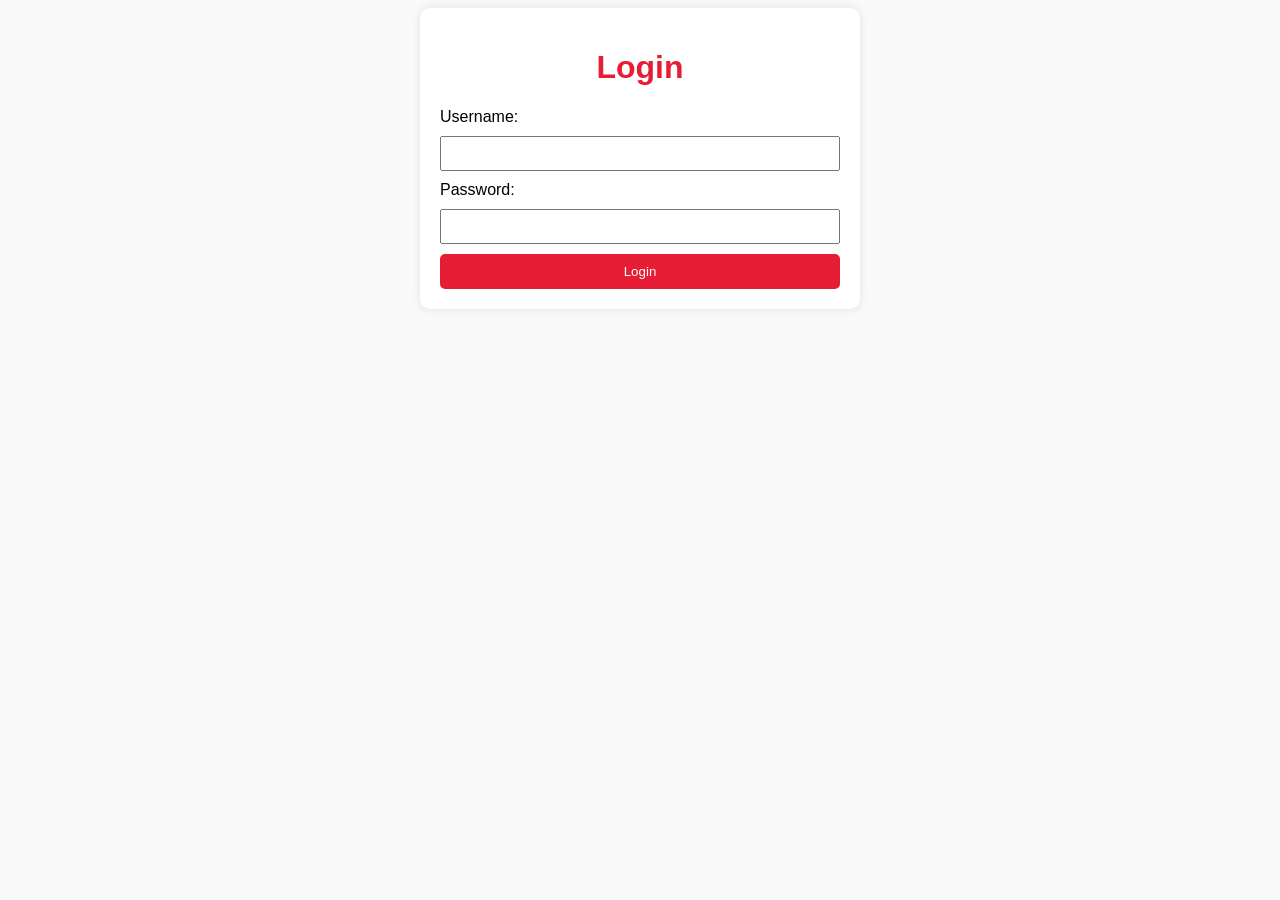
<file: convite/index.html>
<!DOCTYPE html>
<html lang="en">
<head>
  <meta charset="UTF-8">
  <meta http-equiv="X-UA-Compatible" content="IE=edge">
  <meta name="viewport" content="width=device-width, initial-scale=1.0">
  <title>Página de Login</title>
  <style>
    body {
      font-family: Arial, sans-serif;
      background-color: #f9f9f9;
    }

    .container {
      max-width: 400px;
      margin: 0 auto;
      padding: 20px;
      background-color: #fff;
      border-radius: 10px;
      box-shadow: 0 0 10px rgba(0, 0, 0, 0.1);
    }

    h1 {
      text-align: center;
      color: #e71d36;
    }

    form {
      margin-top: 20px;
      display: flex;
      flex-direction: column;
    }

    label {
      margin-bottom: 10px;
    }

    input {
      padding: 8px;
      margin-bottom: 10px;
    }

    button {
      padding: 10px;
      background-color: #e71d36;
      color: #fff;
      border: none;
      border-radius: 5px;
      cursor: pointer;
    }

    button:hover {
      background-color: #b50026;
    }
  </style>
</head>
<body>
  <div class="container">
    <h1>Login</h1>
    <form>
      <label for="username">Username:</label>
      <input type="text" id="username" required>
      <label for="password">Password:</label>
      <input type="password" id="password" required>
      <button type="submit">Login</button>
    </form>
  </div>

  <script>
    var form = document.querySelector('form');
    form.addEventListener('submit', function(event) {
      event.preventDefault(); // Impede o envio padrão do formulário

      // Verifique as credenciais do usuário
      var username = document.getElementById('username').value;
      var password = document.getElementById('password').value;

      // Aqui você pode fazer a validação das credenciais
      // e decidir se o login foi bem-sucedido ou não

      // Exemplo básico: verificando se o username é "admin" e a senha é "123456"
      if (username === 'luiza' && password === 'gatinha') {
        // Redireciona para a página secreta
        window.location.href = 'pagina_secreta.html';
      } else {
        alert('Credenciais inválidas. Por favor, tente novamente.');
      }
    });
  </script>
</body>
</html>
</file>
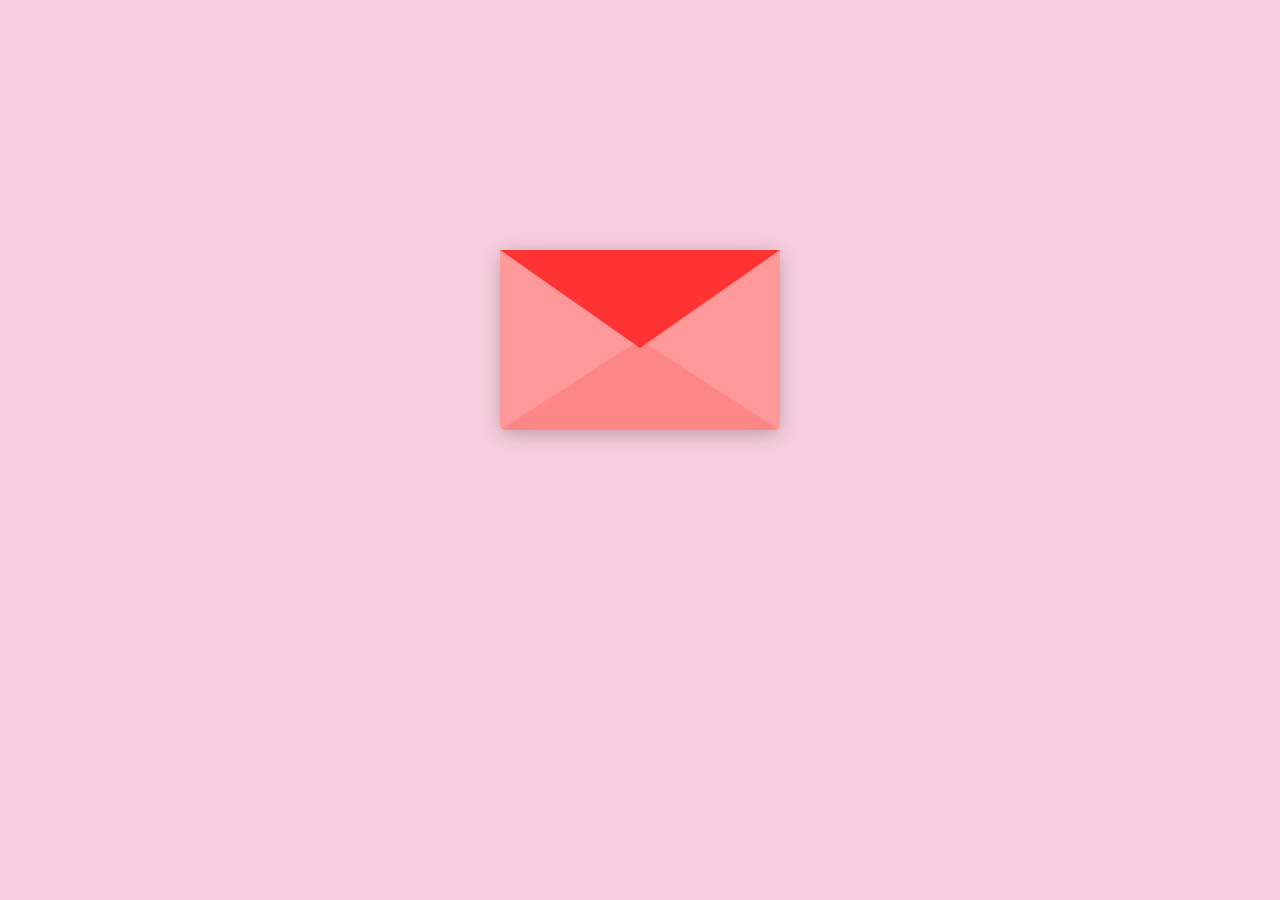
<file: julia/index.html>
<!DOCTYPE html>
<html lang="en">
<head>
<meta charset="UTF-8">
<title>Carta pra minha princesa</title>
<link rel="stylesheet" href="./style.css">
</head>
<body>
<div class="happy-message" id="happy-message">
    <img src="./img/bb9eec3cf13ac96ee3e10b353d8931ea.gif" alt="">
    <p class="valentine">Então vamos ver um filminho hoje!</p>
</div> 
<div class="envlope-wrapper">
    <div id="envelope" class="close">
        <div class="front flap"></div>
        <div class="front pocket"></div>
        <div class="letter">
            <p class="words line1">Oi Julia,</p>
            <p class="words line2">Te acho muito linda</p>
            <p class="words line3">Me da uma chance?</p>
            <p class="words line4">Lorenzo</p>
        </div>
        <div class="hearts">
            <div class="heart a1"></div>
            <div class="heart a2"></div>
            <div class="heart a3"></div>
        </div>
    </div>
</div>
<div class="reset valentine-button" id="button-container" style="display: none;">
    <button id="open">Sim</button>
    <button id="reset">Não</button>
</div>
<script src='https://cdnjs.cloudflare.com/ajax/libs/jquery/3.5.1/jquery.min.js'></script>
<script src="./script.js"></script>

</body>
</html>
</file>
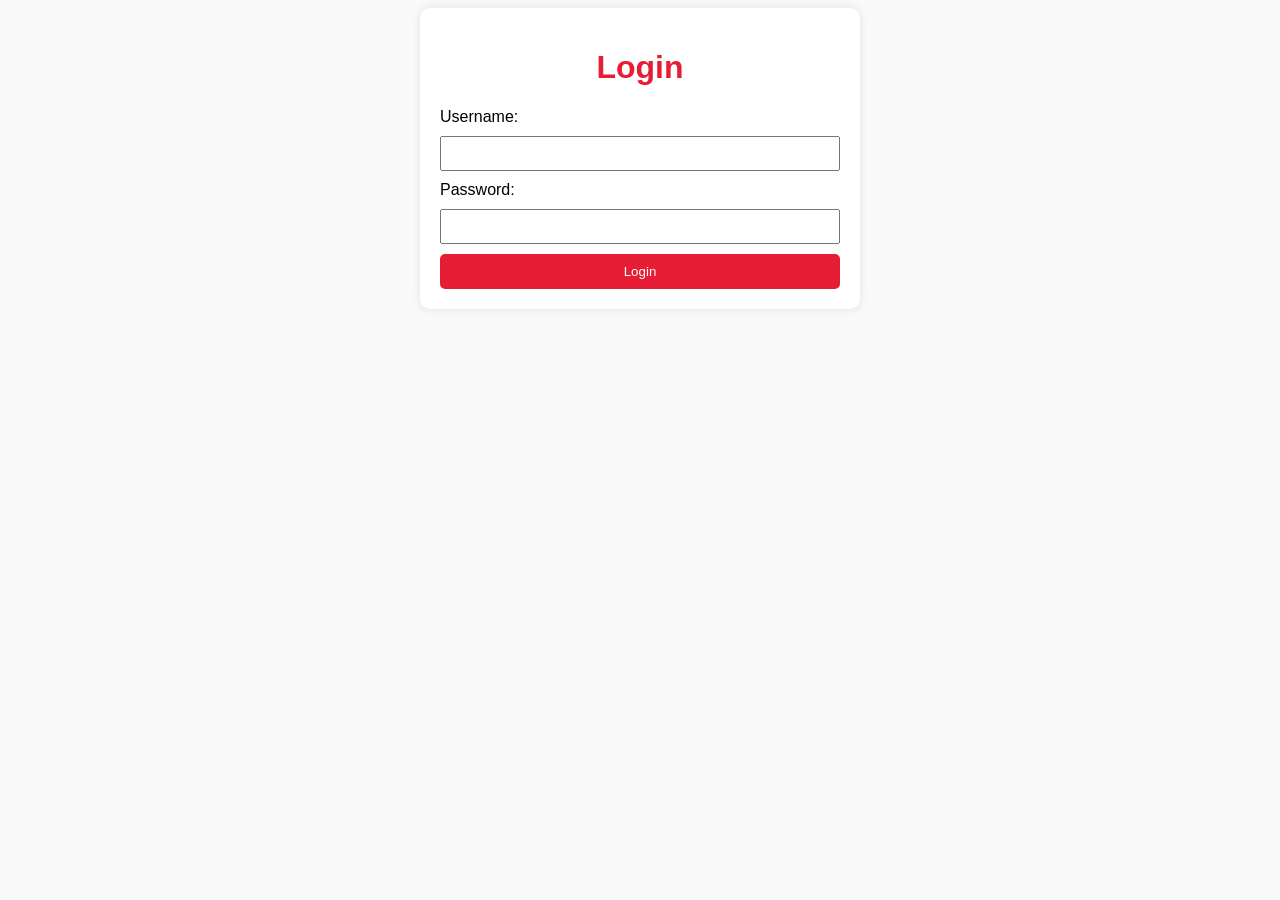
<file: convite/index2.html>
<!DOCTYPE html>
<html lang="en">
<head>
  <meta charset="UTF-8">
  <meta http-equiv="X-UA-Compatible" content="IE=edge">
  <meta name="viewport" content="width=device-width, initial-scale=1.0">
  <title>Página de Login</title>
  <style>
    body {
      font-family: Arial, sans-serif;
      background-color: #f9f9f9;
    }

    .container {
      max-width: 400px;
      margin: 0 auto;
      padding: 20px;
      background-color: #fff;
      border-radius: 10px;
      box-shadow: 0 0 10px rgba(0, 0, 0, 0.1);
    }

    h1 {
      text-align: center;
      color: #e71d36;
    }

    form {
      margin-top: 20px;
      display: flex;
      flex-direction: column;
    }

    label {
      margin-bottom: 10px;
    }

    input {
      padding: 8px;
      margin-bottom: 10px;
    }

    button {
      padding: 10px;
      background-color: #e71d36;
      color: #fff;
      border: none;
      border-radius: 5px;
      cursor: pointer;
    }

    button:hover {
      background-color: #b50026;
    }
  </style>
</head>
<body>
  <div class="container">
    <h1>Login</h1>
    <form>
      <label for="username">Username:</label>
      <input type="text" id="username" required>
      <label for="password">Password:</label>
      <input type="password" id="password" required>
      <button type="submit">Login</button>
    </form>
  </div>

  <script>
    var form = document.querySelector('form');
    form.addEventListener('submit', function(event) {
      event.preventDefault(); // Impede o envio padrão do formulário

      // Verifique as credenciais do usuário
      var username = document.getElementById('username').value;
      var password = document.getElementById('password').value;

      // Aqui você pode fazer a validação das credenciais
      // e decidir se o login foi bem-sucedido ou não

      // Exemplo básico: verificando se o username é "admin" e a senha é "123456"
      if (username === 'admin' && password === '123456') {
        // Redireciona para a página secreta
        window.location.href = 'pagina_secreta.html';
      } else {
        alert('Credenciais inválidas. Por favor, tente novamente.');
      }
    });
  </script>
</body>
</html>
</file>
<file: julia/style.css>
body {
  background-color: #f7cedd;
}

#envelope {
  margin: 100px;
  position: relative;
  width: 280px;
  height: 180px;
  border-bottom-left-radius: 6px;
  border-bottom-right-radius: 6px;
  margin-left: auto;
  margin-right: auto;
  top: 150px;
  background-color: #f9c5c8;
  box-shadow: 0 4px 20px rgba(0, 0, 0, 0.2);
}

.front {
  position: absolute;
  width: 0;
  height: 0;
  z-index: 3;
}

.flap {
  border-left: 140px solid transparent;
  border-right: 140px solid transparent;
  border-bottom: 82px solid transparent;
  /* a little smaller */
  border-top: 98px solid #ff3333;
  /* a little larger */
  transform-origin: top;
  pointer-events: none;
}

.pocket {
  border-left: 140px solid #ff9999;
  border-right: 140px solid #ff9999;
  border-bottom: 90px solid #fd8787;
  border-top: 90px solid transparent;
  border-bottom-left-radius: 6px;
  border-bottom-right-radius: 6px;
}

.letter {
  position: relative;
  background-color: #f9c5c8;
  width: 90%;
  margin-left: auto;
  margin-right: auto;
  height: 90%;
  top: 5%;
  border-radius: 6px;
  box-shadow: 0 2px 26px rgba(0, 0, 0, 0.12);
}

.letter:after {
  content: "";
  position: absolute;
  top: 0;
  bottom: 0;
  left: 0;
  right: 0;
}

.words {
  position: absolute;
  left: 10%;
  width: 80%;
  height: 14%;
  font-size: 15px;
  font-family: Arial, Helvetica, sans-serif;
  color: black;
}

.words.line1 {
  top: 15%;
  width: 70%;
  height: 7%;
}

.words.line2 {
  top: 30%;
}

.words.line3 {
  top: 45%;
}

.words.line4 {
  top: 70%;
  text-align: center;
}


.open .flap {
  transform: rotateX(180deg);
  transition: transform 0.4s ease, z-index 0.6s;
  z-index: 1;
}

.close .flap {
  transform: rotateX(0deg);
  transition: transform 0.4s 0.6s ease, z-index 1s;
  z-index: 5;
}

.close .letter {
  transform: translateY(0px);
  transition: transform 0.4s ease, z-index 1s;
  z-index: 1;
}

.open .letter {
  transform: translateY(-130px);
  transition: transform 0.4s 0.6s ease, z-index 0.6s;
  z-index: 2;
}

.hearts {
  position: absolute;
  top: 90px;
  left: 0;
  right: 0;
  z-index: 2;
}

.heart {
  position: absolute;
  bottom: 0;
  right: 10%;
  pointer-events: none;
}

.heart:before,
.heart:after {
  position: absolute;
  content: "";
  left: 50px;
  top: 0;
  width: 50px;
  height: 80px;
  background: #D00000;
  border-radius: 50px 50px 0 0;
  transform: rotate(-45deg);
  transform-origin: 0 100%;
  pointer-events: none;
}

.heart:after {
  left: 0;
  transform: rotate(45deg);
  transform-origin: 100% 100%;
}

.close .heart {
  opacity: 0;
  -webkit-animation: none;
  animation: none;
}

.a1 {
  left: 20%;
  transform: scale(0.6);
  opacity: 1;
  -webkit-animation: slideUp 4s linear 1, sideSway 2s ease-in-out 4 alternate;
  -moz-animation: slideUp 4s linear 1, sideSway 2s ease-in-out 4 alternate;
  -webkit-animation-fill-mode: forwards;
  animation-fill-mode: forwards;
  -webkit-animation-delay: 0.7s;
  animation-delay: 0.7s;
}

.a2 {
  left: 55%;
  transform: scale(1);
  opacity: 1;
  -webkit-animation: slideUp 5s linear 1, sideSway 4s ease-in-out 2 alternate;
  -moz-animation: slideUp 5s linear 1, sideSway 4s ease-in-out 2 alternate;
  -webkit-animation-fill-mode: forwards;
  animation-fill-mode: forwards;
  -webkit-animation-delay: 0.7s;
  animation-delay: 0.7s;
}

.a3 {
  left: 10%;
  transform: scale(0.8);
  opacity: 1;
  -webkit-animation: slideUp 7s linear 1, sideSway 2s ease-in-out 6 alternate;
  -moz-animation: slideUp 7s linear 1, sideSway 2s ease-in-out 6 alternate;
  -webkit-animation-fill-mode: forwards;
  animation-fill-mode: forwards;
  -webkit-animation-delay: 0.7s;
  animation-delay: 0.7s;
}

@-webkit-keyframes slideUp {
  0% {
      top: 0;
  }

  100% {
      top: -600px;
  }
}

@keyframes slideUp {
  0% {
      top: 0;
  }

  100% {
      top: -600px;
  }
}

@-webkit-keyframes sideSway {
  0% {
      margin-left: 0px;
  }

  100% {
      margin-left: 50px;
  }
}

@keyframes sideSway {
  0% {
      margin-left: 0px;
  }

  100% {
      margin-left: 50px;
  }
}

.envlope-wrapper {
  height: 380px;
}

.reset {
  text-align: center;
}

.reset button {
  font-weight: 800;
  font-style: normal;
  transition: all 0.1s linear;
  -webkit-appearance: none;
  background-color: transparent;
  border: solid 2px #ff5757;
  border-radius: 4px;
  color: #ff5757;
  display: inline-block;
  font-size: 14px;
  text-transform: uppercase;
  margin: 5px;
  padding: 10px;
  line-height: 1em;
  text-decoration: none;
  min-width: 120px;
  cursor: pointer;
}

.reset button:hover {
  background-color: #fc9d9d;
  color: #a10000;
}

.letter-wrapper {
  position: absolute;
  top: 5%;
  /* Posição inicial da carta dentro do envelope */
  left: 15px;
  /* Ajuste conforme necessário */
  width: 250px;
  /* Largura da carta */
  height: 120px;
  /* Altura da carta */
  z-index: 2;
  /* Para sobrepor o envelope */
  transition: top 0.4s ease;
  /* Adiciona transição ao movimento vertical */
}

.open .letter-wrapper {
  top: -120px;
  /* Posição final da carta quando o envelope for aberto */
}

.happy-message {
  display: none;
  text-align: center;
  margin-top: 20px;
}

.happy-message img {
  width: 500px;
  height: 500px;
}

.valentine {
  text-align: center;
  font-family: Arial, Helvetica, sans-serif;
  color:rgb(20, 20, 20);
  font-size: 50px;
  margin: 35px;
}
</file>
